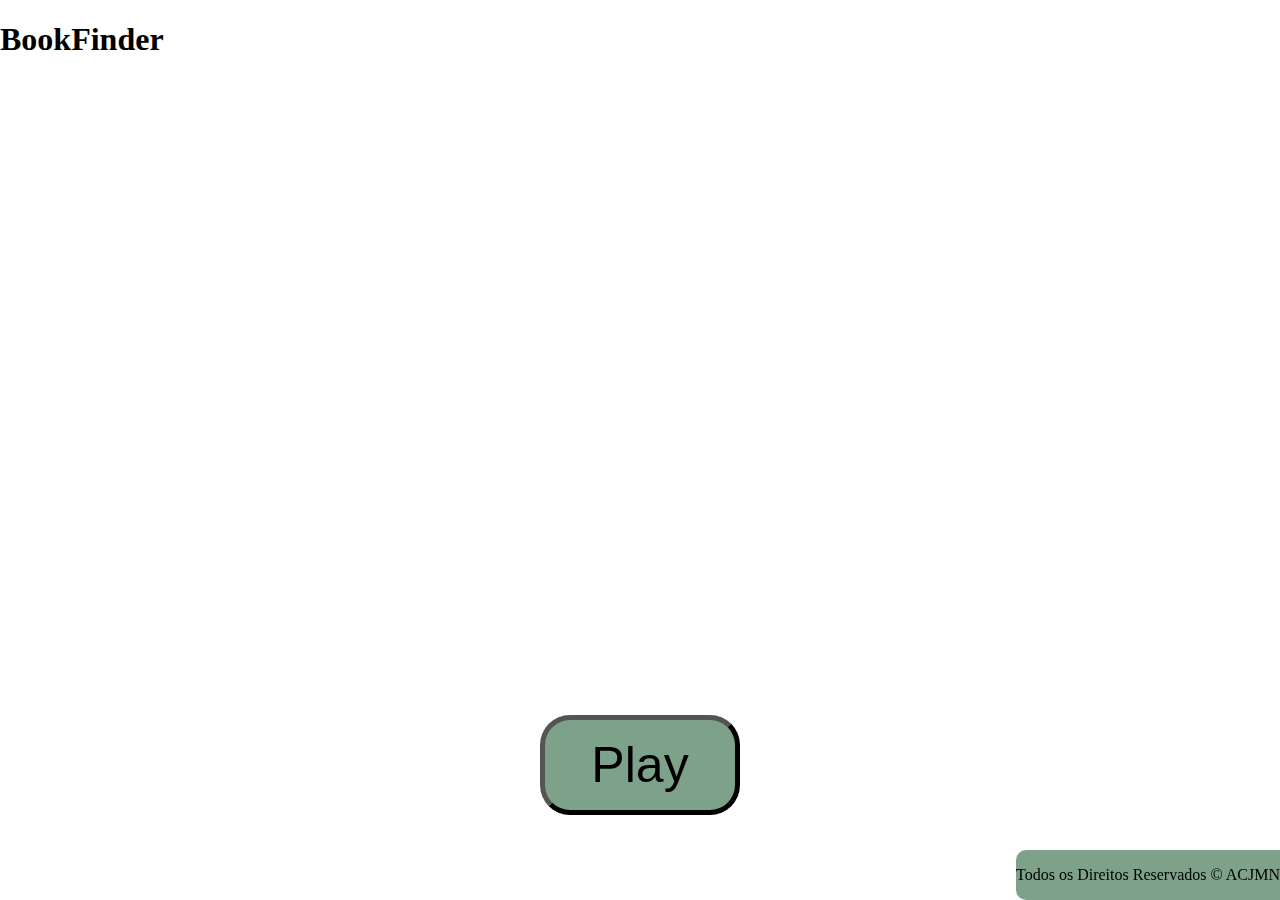
<file: index.html>
<!DOCTYPE html>
<html lang="pt-BR" id="initialpage">
<head>
    <meta charset="UTF-8">
    <meta name="viewport" content="width=device-width, initial-scale=1.0">
    <link rel="stylesheet" type="text/css" href="styles.css"> 
    <title>BookFinder</title>
</head>
<body>
    <h1>BookFinder</h1>
    <br>
    
    <div id="playbutton">
      <a href="history.html">
        <button class="effect-zoom">
          Play
        </button>
      </a>
    </div>
    
    <footer class="footer">
      <p>Todos os Direitos Reservados &copy; ACJMN</p>
    </footer>
</html>
</file>
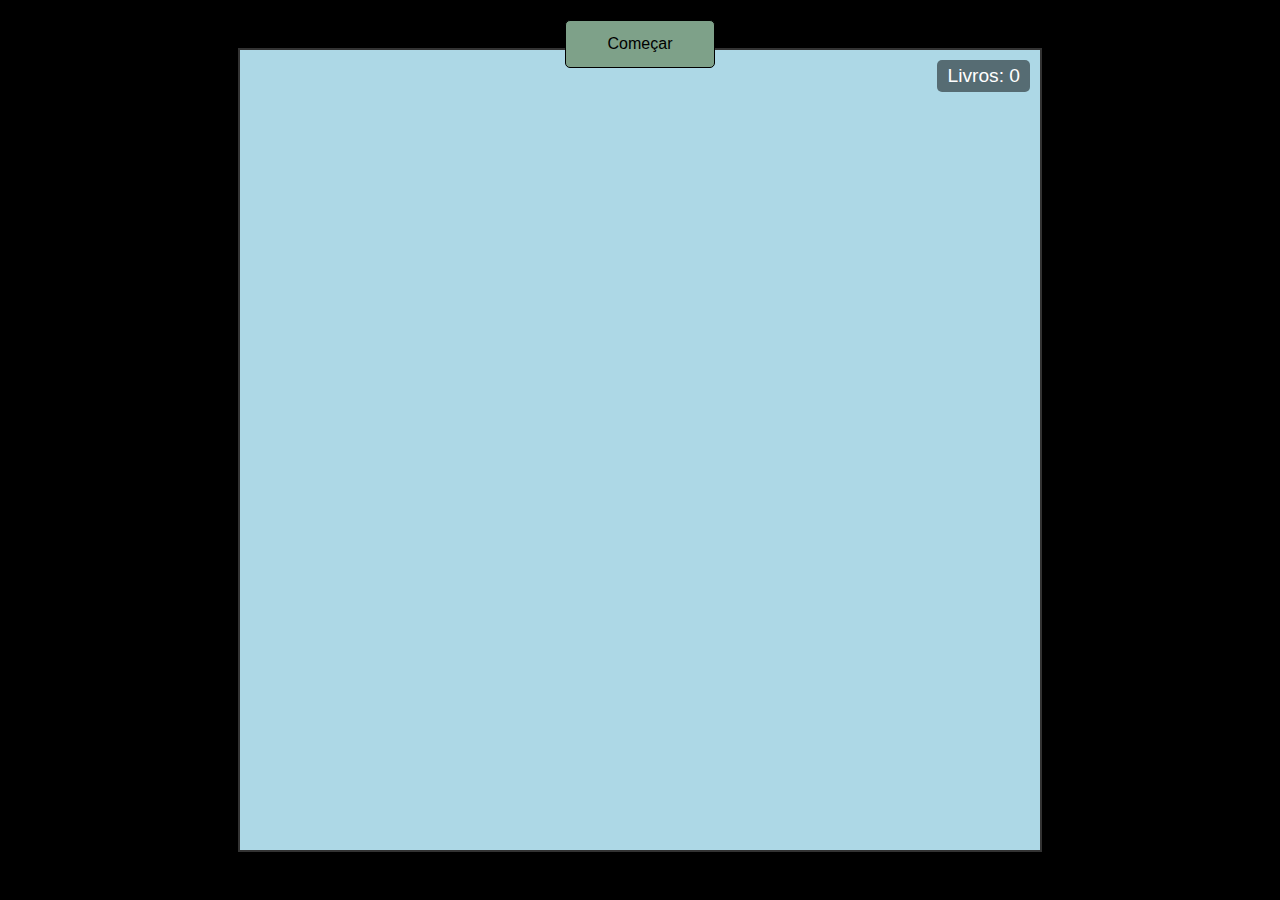
<file: game.html>
<!DOCTYPE html>
<html lang="pt-BR" id="initialpage">
<head>
  <meta charset="UTF-8" />
  <meta name="viewport" content="width=device-width, initial-scale=1.0"/>
  <link rel="stylesheet" href="stylesgame.css" />
  <title>Book Finder</title>
</head>
<body>
  <button id="startBtn">Começar</button>

  <div id="main" class="game">
    <div id="scoreDisplay">Livros: 0</div>

    <div class="cenario cenario1">
      <div class="background layer1"></div>
      <div class="background layer2"></div>
      <div class="background layer3"></div>
      <div class="background layer4"></div>
    </div>

    <div class="cenario cenario2">
      <div class="background layer1"></div>
      <div class="background layer2"></div>
      <div class="background layer3"></div>
      <div class="background layer4"></div>
    </div>

    <div class="cenario cenario3">
      <div class="background layer1"></div>
      <div class="background layer2"></div>
      <div class="background layer3"></div>
      <div class="background layer4"></div>
    </div>

    <div class="cenario cenario4">
      <div class="background layer1"></div>
      <div class="background layer2"></div>
      <div class="background layer3"></div>
      <div class="background layer4"></div>
      <div class="background layer5"></div>
    </div>

    <div class="cenario cenario5">
      <div class="background layer1"></div>
      <div class="background layer2"></div>
      <div class="background layer3"></div>
      <div class="background layer4"></div>
      <div class="background layer5"></div>
      <div class="background layer6"></div>
    </div>

    <div class="robson"></div>
    <div class="obstacle"></div>
    <div class="collectible"></div> <!-- Novo elemento coletável -->
  </div>

  <script src="script1.js"></script>
</body>
</html>
</file>
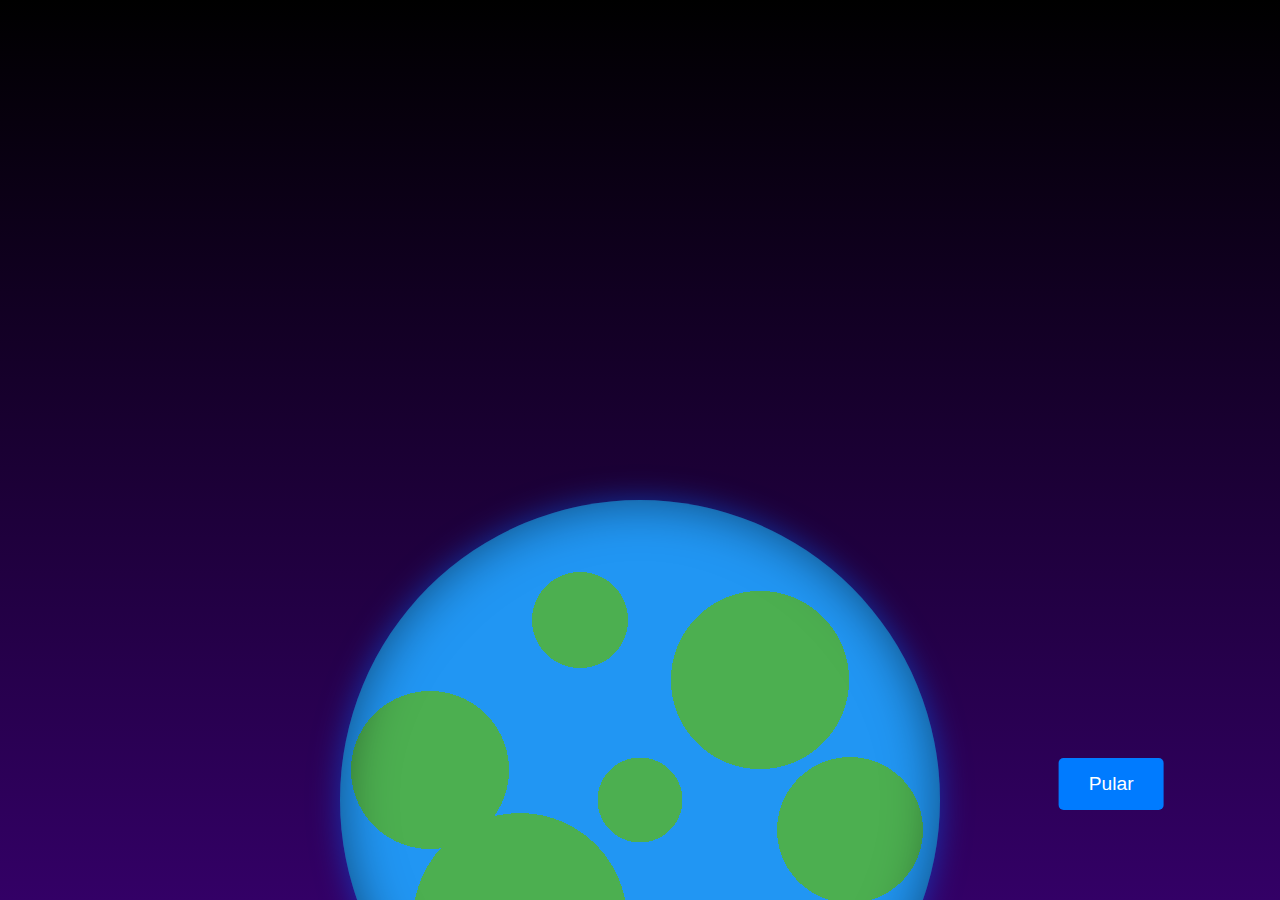
<file: history.html>
<!DOCTYPE html>
<html lang="pt-BR">
<head>
    <meta charset="UTF-8">
    <meta name="viewport" content="width=device-width, initial-scale=1.0">
    <link rel="stylesheet" type="text/css" href="stylesanimation.css">
    <title>BookFinder</title>

</head>
<body>
    <div class="space-scene">
        <!-- Estrelas -->
        <div class="stars">
            <div class="star"></div>
            <div class="star"></div>
            <div class="star"></div>
            <div class="star"></div>
            <div class="star"></div>
            <div class="star"></div>
            <div class="star"></div>
            <div class="star"></div>
        </div>

        <!-- Terra -->
        <div class="earth"></div>

        <!-- Nave espacial -->
        <div class="spaceship">
            <div class="ship-body">
                <div class="ship-dome">
                    <div class="alien">
                        <div class="alien-eyes"></div>
                    </div>
                </div>
                <div class="ship-light"></div>
            </div>
        </div>

        <!-- Efeitos de impacto -->
        <div class="impact-effect"></div>
        
        <!-- Partículas de poeira -->
        <div class="dust-particle"></div>
        <div class="dust-particle"></div>
        <div class="dust-particle"></div>
        <div class="dust-particle"></div>

        <!-- Texto da história -->
        <div class="story-text">
            <h2>A Chegada</h2>
            <p>Um alienígena cai na Terra e perde todas as suas lembranças...</p>
            <p>Agora ele deve encontrar livros perdidos para recuperar sua memória!</p>
        </div>

        <!-- Botão de início -->
          <a href="game.html">
            <button class="inicio">
              Iniciar
            </button>
          </a>
        
         <!-- Pular introdução -->
          <a href="game.html">
            <button class="inicio1">
              Pular
            </button>
          </a>
        
    </div>
</body>
</html>
</file>
<file: styles.css>
body {
    margin: 0;
    overflow: hidden;
}

.title{
  position: absolute;
  top: 0;
  width: 100%;
  z-index: 100;
}

.title h1{
  text-align: center;
  color: white;
  font-size: clamp(50px, 10vw, 100px);
}

#playbutton{
  position: absolute;
  top: 85%;
  left: 50%;
  transform: translate(-50%, -50%);
  width: clamp(150px, 20vw, 200px);
  height: clamp(75px, 10vw, 100px);
  z-index: 10;
  text-align: center;
  
}

#playbutton button{
  background: #7ea189;
  font-size: clamp(40px, 10vw, 50px);;
  width: 100%;
  height: 100%;
  cursor: pointer;
  border-width: 5px;
  border-radius: 30px;
}

.effect-zoom {
  transition: transform 0.4s ease, box-shadow 0.3s ease;
}

.effect-zoom:hover {
  transform: scale(1.2);
  box-shadow: 0 10px 20px rgba(0, 0, 0, 0.2);
}

/* Tela */
.tela {
    position: relative;
    width: 100vw;
    height: 100vh;
    overflow: hidden;
}

.space{
  position: absolute;
  inset: 0;
  background: linear-gradient(to bottom, black, #09083b 50%, #4b178a);
}

/* Estrelas */
.stars {
    position: absolute;
    width: 200%;
    height: 100%;
    animation: move-stars 2s linear infinite;
}

.star {
    position: absolute;
    background-color: #fff;
    border-radius: 50%;
    opacity: 0;
    animation: twinkle 8s infinite ease-in-out alternate;
}

/* Tamanhos e posições aleatórias para as estrelas */
.star:nth-child(1) { top: 10%; left: 20%; width: 2px; height: 2px; animation-delay: 0s; }
.star:nth-child(2) { top: 50%; left: 70%; width: 3px; height: 3px; animation-delay: 1s; }
.star:nth-child(3) { top: 80%; left: 40%; width: 1px; height: 1px; animation-delay: 2s; }
.star:nth-child(4) { top: 30%; left: 90%; width: 2px; height: 2px; animation-delay: 3s; }
.star:nth-child(5) { top: 60%; left: 10%; width: 3px; height: 3px; animation-delay: 4s; }
.star:nth-child(6) { top: 20%; left: 50%; width: 1px; height: 1px; animation-delay: 0.5s; }
.star:nth-child(7) { top: 70%; left: 25%; width: 2px; height: 2px; animation-delay: 1.5s; }
.star:nth-child(8) { top: 40%; left: 80%; width: 3px; height: 3px; animation-delay: 2.5s; }
.star:nth-child(9) { top: 15%; left: 60%; width: 2px; height: 2px; animation-delay: 0.2s; }
.star:nth-child(10) { top: 25%; left: 10%; width: 1px; height: 1px; animation-delay: 1.2s; }
.star:nth-child(11) { top: 35%; left: 80%; width: 3px; height: 3px; animation-delay: 2.1s; }
.star:nth-child(12) { top: 45%; left: 30%; width: 2px; height: 2px; animation-delay: 3.1s; }
.star:nth-child(13) { top: 55%; left: 90%; width: 3px; height: 3px; animation-delay: 4.3s; }
.star:nth-child(14) { top: 65%; left: 15%; width: 1px; height: 1px; animation-delay: 0.7s; }
.star:nth-child(15) { top: 75%; left: 50%; width: 2px; height: 2px; animation-delay: 1.7s; }
.star:nth-child(16) { top: 85%; left: 70%; width: 3px; height: 3px; animation-delay: 2.9s; }
.star:nth-child(17) { top: 5%; left: 40%; width: 2px; height: 2px; animation-delay: 3.7s; }
.star:nth-child(18) { top: 50%; left: 90%; width: 3px; height: 3px; animation-delay: 4.8s; }
.star:nth-child(19) { top: 60%; left: 25%; width: 1px; height: 1px; animation-delay: 0.4s; }
.star:nth-child(20) { top: 70%; left: 65%; width: 2px; height: 2px; animation-delay: 1.1s; }
.star:nth-child(21) { top: 10%; left: 75%; width: 3px; height: 3px; animation-delay: 2.4s; }
.star:nth-child(22) { top: 20%; left: 5%; width: 2px; height: 2px; animation-delay: 3.5s; }
.star:nth-child(23) { top: 30%; left: 60%; width: 1px; height: 1px; animation-delay: 4.6s; }
.star:nth-child(24) { top: 40%; left: 45%; width: 3px; height: 3px; animation-delay: 0.8s; }
.star:nth-child(25) { top: 50%; left: 85%; width: 2px; height: 2px; animation-delay: 1.8s; }
.star:nth-child(26) { top: 60%; left: 35%; width: 3px; height: 3px; animation-delay: 2.8s; }
.star:nth-child(27) { top: 70%; left: 55%; width: 1px; height: 1px; animation-delay: 3.8s; }
.star:nth-child(28) { top: 80%; left: 95%; width: 2px; height: 2px; animation-delay: 4.9s; }
.star:nth-child(29) { top: 90%; left: 10%; width: 3px; height: 3px; animation-delay: 0.9s; }
.star:nth-child(30) { top: 15%; left: 50%; width: 2px; height: 2px; animation-delay: 1.5s; }
.star:nth-child(31) { top: 25%; left: 80%; width: 1px; height: 1px; animation-delay: 2.3s; }
.star:nth-child(32) { top: 35%; left: 20%; width: 3px; height: 3px; animation-delay: 3.2s; }
.star:nth-child(33) { top: 45%; left: 60%; width: 2px; height: 2px; animation-delay: 4.2s; }
.star:nth-child(34) { top: 55%; left: 40%; width: 3px; height: 3px; animation-delay: 0.3s; }
.star:nth-child(35) { top: 65%; left: 30%; width: 1px; height: 1px; animation-delay: 1.3s; }
.star:nth-child(36) { top: 75%; left: 90%; width: 2px; height: 2px; animation-delay: 2.5s; }
.star:nth-child(37) { top: 85%; left: 45%; width: 3px; height: 3px; animation-delay: 3.5s; }
.star:nth-child(38) { top: 95%; left: 70%; width: 1px; height: 1px; animation-delay: 4.5s; }
.star:nth-child(39) { top: 5%; left: 5%; width: 2px; height: 2px; animation-delay: 0.1s; }
.star:nth-child(40) { top: 95%; left: 95%; width: 3px; height: 3px; animation-delay: 1.9s; }


@keyframes twinkle {
    0% { opacity: 0; transform: scale(0.5); }
    50% { opacity: 1; transform: scale(1); }
    100% { opacity: 0; transform: scale(0.5); }
}

@keyframes move-stars {
  0% {
    transform: translateX(0);
  }
  100% {
    transform: translateX(50%);
  }
}

/* Nave espacial */
.spaceship {
  position: absolute;
  top: 50%;
  left: 50%;
  transform: translate(-50%, -50%);
  width: 30vw;
  height: 15vw;
  z-index: 10;
  animation: voo 2s ease-in-out infinite alternate;
}

.spaceship::after{
  content: "";
  position: absolute;
  top: 50%;
  left: 110%;
  transform: translateY(-50%);
  width: 30vw;
  height: 12vw;
  border-radius: 50%;
  background: radial-gradient(circle at right, rgba(37, 164, 179, 1), rgba(101, 189, 199, 0.3), rgba(255, 0, 0, 0));
  filter: blur(6px);
  z-index: 10;
  animation: propulsao 0.4s ease-in-out infinite alternate;
}

.ship-body {
    width: 100%;
    height: 100%;
    background-color: #434352;
    border-radius: 50%;
    position: relative;
    box-shadow: inset 0 0 10px rgba(0, 0, 0, 0.5);
}

.ship-dome {
    width: 70%;
    height: 70%;
    background-color: #acacbd;
    border-radius: 50%;
    position: absolute;
    top: -30%; /* Posiciona a cú***** acima do corpo principal */
    left: 15%;
    display: flex;
    justify-content: center;
    align-items: center;
    overflow: hidden; /* Garante que o alienígena não vaze */
}

.ship-light {
    position: absolute;
    bottom: -10px;
    left: 30%;
    width: 40%;
    height: 20px;
    background: radial-gradient(circle, rgba(255, 255, 0, 0.8) 0%, rgba(255, 255, 0, 0) 70%);
    border-radius: 50%;
    transform: rotate(180deg);
    animation: ship-light-pulse 1s infinite alternate;
}

@keyframes voo {
  0% {
    transform: translate(-50%, -50%) translateY(0);
  }
  100% {
    transform: translate(-50%, -50%) translateY(-40%);
  }
}

@keyframes propulsao {
  0% {
    transform: translateY(-50%) scaleX(1);
    opacity: 1;
  }
  100% {
    transform: translateY(-50%) scaleX(1.6);
    opacity: 0.7;
  }
}

@keyframes ship-light-pulse {
    0% { transform: rotate(180deg) scale(1); opacity: 1; }
    100% { transform: rotate(180deg) scale(1.2); opacity: 0.8; }
}

.footer{
  background: #7ea189;
  border-top-left-radius: 10px;
  border-bottom-left-radius: 10px;
  right: 0%;
  position: fixed;
  bottom: 0%;
}
</file>
<file: stylesgame.css>
/* layout básico */
body {
  margin: 0;
  background: black;
  display: flex;
  justify-content: center;
  align-items: center;
  height: 100vh;
  overflow: hidden;
}

#startBtn {
  position: absolute;
  width: 150px;
  height: 48px;
  top: 20px;
  left: 50%;
  transform: translateX(-50%);
  background: #7ea189;
  color: black;
  border: solid black 1px;
  border-radius: 5px;
  font-size: 16px;
  cursor: pointer;
  padding: 8px 12px;
  z-index: 100;
}

/* área do jogo */
.game {
  margin-bottom: 100px;
  margin-top: 100px;
  width: clamp(300px, 70vw, 800px);
  height: clamp(300px, 70vw, 800px);
  background-color: lightblue;
  border: 2px solid #333;
  position: relative;
  overflow: hidden;
}

/* contador de coletáveis */
#scoreDisplay {
  position: absolute;
  top: 10px;
  right: 10px;
  color: white;
  background-color: rgba(0, 0, 0, 0.5);
  padding: 5px 10px;
  border-radius: 5px;
  font-family: sans-serif;
  font-size: 1.2em;
  z-index: 100;
}

/* camadas base */
.background {
  position: absolute;
  bottom: 0;
  left: 0;
  width: 100%;
  height: 100%;
  background-repeat: repeat-x;
  background-size: auto 100%;
  z-index: 0;
  /* pausa por padrão; só rodará quando o jogo começar */
  animation-play-state: paused;
}

/* cada cenário fica oculto até ser ativado */
.cenario {
  position: absolute;
  width: 100%;
  height: 100%;
  top: 0;
  left: 0;
  overflow: hidden;
  display: none;
}

.cenario.active {
  display: block;
}

/* ---------- CENARIO 1 - Paris ---------- */
.cenario1 .layer1 {
  background: linear-gradient(to bottom, #47bfff 0%, #80d7ff 100%);
  z-index: 1;
  animation: none;
}
.cenario1 .layer2 {
  background-image: url("https://uploads.onecompiler.io/43s2gpp6m/43zmwht6b/1%20-%20Paris.png");
  animation: none;
  z-index: 2;
}
.cenario1 .layer3 {
  background-image: url("https://uploads.onecompiler.io/43s2gpp6m/43zmwht6b/2%20-%20Paris.png");
  animation: moveBackground 28s linear infinite;
  z-index: 3;
}
.cenario1 .layer4 {
  background-image: url("https://uploads.onecompiler.io/43s2gpp6m/43zmwht6b/Universal%20grass.png");
  animation: moveBackground 2s linear infinite;
  z-index: 4;
}

/* ---------- CENARIO 2 - Egito ---------- */
.cenario2 .layer1 {
  background: linear-gradient(to bottom, #d65d00 0%, #c2a92b 100%);
  z-index: 1;
  animation: none;
}
.cenario2 .layer2 {
  background-image: url("https://uploads.onecompiler.io/43s2gpp6m/43zmwht6b/1%20-%20Egito.png");
  animation: moveBackground 60s linear infinite;
  z-index: 2;
}
.cenario2 .layer3 {
  background-image: url("https://uploads.onecompiler.io/43s2gpp6m/43zmwht6b/2%20-%20Egito.png");
  animation: none;
  bottom: -10px;
  z-index: 3;
}
.cenario2 .layer4 {
  background-image: url("https://uploads.onecompiler.io/43s2gpp6m/43zmwht6b/Universal%20grass.png");
  animation: moveBackground 2s linear infinite;
  z-index: 4;
}

/* ---------- CENARIO 3 - China ---------- */
.cenario3 .layer1 {
  background: linear-gradient(to bottom, #47bfff 0%, #80d7ff 100%);
  z-index: 1;
  animation: none;
}
.cenario3 .layer2 {
  background-image: url("https://uploads.onecompiler.io/43s2gpp6m/43zmwht6b/1%20-%20China.png");
  animation: moveBackground 60s linear infinite;
  z-index: 2;
}
.cenario3 .layer3 {
  background-image: url("https://uploads.onecompiler.io/43s2gpp6m/43zmwht6b/2%20-%20China.png");
  animation: none;
  bottom: -10px;
  z-index: 3;
}
.cenario3 .layer4 {
  background-image: url("https://uploads.onecompiler.io/43s2gpp6m/43zmwht6b/Universal%20grass.png");
  animation: moveBackground 2s linear infinite;
  z-index: 4;
}

/* ---------- CENARIO 4 - Brasil ---------- */
.cenario4 .layer1 {
  background: linear-gradient(to bottom, #47bfff 0%, #80d7ff 100%);
  z-index: 1;
  animation: none;
}
.cenario4 .layer2 {
  background-image: url("https://uploads.onecompiler.io/43s2gpp6m/43zmwht6b/1%20-%20Brasil.png");
  animation: moveBackground 60s linear no-repeat;
  bottom: -25px;
  z-index: 2;
}
.cenario4 .layer3 {
  background-image: url("https://uploads.onecompiler.io/43s2gpp6m/43zmwht6b/2%20-%20Brasilv2.png");
  animation: moveBackground 28s linear infinite;
  z-index: 3;
}
.cenario4 .layer4 {
  background-image: url("https://uploads.onecompiler.io/43s2gpp6m/43zmwht6b/3%20-%20Brasil.png");
  animation: moveBackground 10s linear infinite;
  z-index: 4;
}
.cenario4 .layer5 {
  background-image: url("https://uploads.onecompiler.io/43s2gpp6m/43zmwht6b/Universal%20grass.png");
  animation: moveBackground 2s linear infinite;
  z-index: 5;
}

/* ---------- CENARIO 5 - EUA ---------- */
.cenario5 .layer1 {
  background: linear-gradient(to bottom, #172152 0%, #886dc2 100%);
  z-index: 1;
  animation: none;
}

.cenario5 .layer2 {
  background-image: url("https://uploads.onecompiler.io/43s2gpp6m/43zmwht6b/1%20-%20EUA.png");
  animation: moveBackground 60s linear infinite;
  z-index: 2;
}

.cenario5 .layer3 {
  background-image: url("https://uploads.onecompiler.io/43s2gpp6m/43zmwht6b/2%20-%20EUA.png");
  animation: moveBackground 45s linear infinite;
  z-index: 3;
}
.cenario5 .layer4 {
  background-image: url("https://uploads.onecompiler.io/43s2gpp6m/43zmwht6b/3%20-EUA.png");
  animation: moveBackground 28s linear infinite;
  z-index: 4;
}
.cenario5 .layer5 {
  background-image: url("https://uploads.onecompiler.io/43s2gpp6m/43zmwht6b/4%20-%20EUA.png");
  z-index: 5;
}
.cenario5 .layer6 {
  background-image: url("https://uploads.onecompiler.io/43s2gpp6m/43zmwht6b/Universal%20grass.png");
  animation: moveBackground 2s linear infinite;
  z-index: 6;
}

/* Animação do movimento horizontal das camadas (aplica-se às layers que têm animation) */
@keyframes moveBackground {
  from { background-position-x: 0; }
  /* Usando a unidade vw (viewport width) para que o deslocamento seja relativo ao tamanho da tela */
  to   { background-position-x: -100vw; }
}

/* personagem e obstáculo */
.robson {
  width: 18%;
  height: 25%;
  background-image: url("https://uploads.onecompiler.io/43s2gpp6m/43zmwht6b/Robson%20Definitive.png");
  background-size: cover;
  background-repeat: no-repeat;
  position: absolute;
  bottom: 17%;
  left: 50px;
  z-index: 10;
}

.obstacle {
  width: 8%;
  height: 10%;
  background-color: gray;
  position: absolute;
  bottom: 17%;
  left: 120%;
  z-index: 10;
}

/* ESPAÇO DEDICADO PARA O COLETÁVEL */
.collectible {
  /* Estilo padrão do coletável */
  width: 8%;
  height: 8%;
  background-color: red; /* Cor temporária, substitua pela imagem */
  border-radius: 100%;
  background-image: url("https://uploads.onecompiler.io/43s2gpp6m/43zmwht6b/book_icon.png"); /* Exemplo de imagem de livro */
  background-size: contain;
  background-repeat: no-repeat;
  position: absolute;
  bottom: 50%; /* Posição um pouco mais alta que o obstáculo */
  left: 120%;
  z-index: 10;
  transition: opacity 0.2s ease-out; /* Para um efeito de desaparecimento suave */
}
/* FIM DO ESPAÇO DEDICADO PARA O COLETÁVEL */

/* quando quiser pausar via classe */
.game.paused .background {
  animation-play-state: paused !important;
}
</file>
<file: stylesanimation.css>
/* Estilos gerais */
body {
    margin: 0;
    overflow: hidden;
    background-color: #000;
    font-family: sans-serif; /* Usando fonte normal */
    color: #fff;
}

.space-scene {
    position: relative;
    width: 100vw;
    height: 100vh;
    background: linear-gradient(to bottom, #000000, #1a0033, #330066);
    overflow: hidden;
}

/* Estrelas */
.stars {
    position: absolute;
    width: 100%;
    height: 100%;
}

.star {
    position: absolute;
    background-color: #fff;
    border-radius: 50%;
    opacity: 0;
    animation: twinkle 5s infinite ease-in-out alternate;
}

/* Tamanhos e posições aleatórias para as estrelas */
.star:nth-child(1) { top: 10%; left: 20%; width: 2px; height: 2px; animation-delay: 0s; }
.star:nth-child(2) { top: 50%; left: 70%; width: 3px; height: 3px; animation-delay: 1s; }
.star:nth-child(3) { top: 80%; left: 40%; width: 1px; height: 1px; animation-delay: 2s; }
.star:nth-child(4) { top: 30%; left: 90%; width: 2px; height: 2px; animation-delay: 3s; }
.star:nth-child(5) { top: 60%; left: 10%; width: 3px; height: 3px; animation-delay: 4s; }
.star:nth-child(6) { top: 20%; left: 50%; width: 1px; height: 1px; animation-delay: 0.5s; }
.star:nth-child(7) { top: 70%; left: 25%; width: 2px; height: 2px; animation-delay: 1.5s; }
.star:nth-child(8) { top: 40%; left: 80%; width: 3px; height: 3px; animation-delay: 2.5s; }

@keyframes twinkle {
    0% { opacity: 0; transform: scale(0.5); }
    50% { opacity: 1; transform: scale(1); }
    100% { opacity: 0; transform: scale(0.5); }
}

/* Terra */
.earth {
    position: absolute;
    bottom: -200px; /* Começa fora da tela */
    left: 50%;
    transform: translateX(-50%);
    width: 600px;
    height: 600px;
    background: 
        /* Continentes (camadas de gradientes para simular formas) */
        radial-gradient(circle at 70% 30%, #4CAF50 15%, transparent 15%) 0 0,
        radial-gradient(circle at 30% 70%, #4CAF50 18%, transparent 18%) 0 0,
        radial-gradient(circle at 50% 50%, #4CAF50 10%, transparent 10%) 0 0,
        radial-gradient(circle at 85% 55%, #4CAF50 12%, transparent 12%) 0 0,
        radial-gradient(circle at 15% 45%, #4CAF50 13%, transparent 13%) 0 0,
        radial-gradient(circle at 40% 20%, #4CAF50 8%, transparent 8%) 0 0,
        radial-gradient(circle at 60% 80%, #4CAF50 9%, transparent 9%) 0 0,
        /* Oceano */
        radial-gradient(circle at 50% 50%, #2196F3 70%, #0D47A1 100%);
    background-size: 100% 100%; /* Ajusta o tamanho dos gradientes para cobrir a área */
    background-repeat: no-repeat;
    border-radius: 50%;
    box-shadow: inset 0 0 50px rgba(0, 0, 0, 0.5), 0 0 30px rgba(0, 100, 255, 0.5);
    animation: earth-approach 10s forwards;
}

@keyframes earth-approach {
    0% { bottom: -200px; opacity: 0; }
    50% { bottom: 0px; opacity: 1; }
    100% { bottom: 0px; opacity: 1; }
}

/* Nave espacial */
.spaceship {
    position: absolute;
    top: -100px; /* Começa fora da tela */
    left: 50%;
    transform: translateX(-50%) rotate(20deg); /* Inclinação inicial */
    width: 120px;
    height: 60px;
    animation: spaceship-descent 8s forwards, spaceship-wobble 0.5s infinite alternate 8s;
    opacity: 0;
    z-index: 10;
}

.ship-body {
    width: 100%;
    height: 100%;
    background-color: #ccc;
    border-radius: 50%;
    position: relative;
    box-shadow: inset 0 0 10px rgba(0, 0, 0, 0.5);
}

.ship-dome {
    width: 70%;
    height: 70%;
    background-color: #88f;
    border-radius: 50%;
    position: absolute;
    top: -30%; /* Posiciona a cú***** acima do corpo principal */
    left: 15%;
    box-shadow: inset 0 0 10px rgba(255, 255, 255, 0.5);
    display: flex;
    justify-content: center;
    align-items: center;
    overflow: hidden; /* Garante que o alienígena não vaze */
}

.alien {
    position: relative;
    width: 30px;
    height: 30px;
    background-color: transparent; /* Cor de fundo transparente para o alienígena */
    display: flex;
    justify-content: center;
    align-items: center;
    font-size: 24px; /* Tamanho da fonte para o rosto */
    line-height: 1; /* Ajuste da linha para o rosto */
    color: #000; /* Cor do rosto */
    transform: translateY(5px); /* Ajuste vertical para posicionamento */
}

.alien::before {
    content: 'o_o'; /* O rosto pixelado */
    position: absolute;
    color: black; /* Alien preto */
}

.alien-eyes {
    /* Não é mais necessário, mas mantido para evitar erros no HTML */
    display: none;
}

.ship-light {
    position: absolute;
    bottom: -10px;
    left: 30%;
    width: 40%;
    height: 20px;
    background: radial-gradient(circle, rgba(255, 255, 0, 0.8) 0%, rgba(255, 255, 0, 0) 70%);
    border-radius: 50%;
    transform: rotate(180deg);
    animation: ship-light-pulse 1s infinite alternate;
}

@keyframes spaceship-descent {
    0% { top: -100px; opacity: 0; transform: translateX(-50%) rotate(20deg); }
    20% { opacity: 1; }
    80% { top: 60%; transform: translateX(-50%) rotate(-5deg); }
    100% { top: 70%; transform: translateX(-50%) rotate(0deg); }
}

@keyframes spaceship-wobble {
    0% { transform: translateX(-50%) rotate(0deg); }
    100% { transform: translateX(-50%) rotate(2deg); }
}

@keyframes ship-light-pulse {
    0% { transform: rotate(180deg) scale(1); opacity: 1; }
    100% { transform: rotate(180deg) scale(1.2); opacity: 0.8; }
}

/* Efeitos de impacto */
.impact-effect {
    position: absolute;
    top: 70%; /* Posição de impacto da nave */
    left: 50%;
    transform: translate(-50%, -50%);
    width: 150px;
    height: 150px;
    background: radial-gradient(circle, rgba(255, 165, 0, 0.8) 0%, rgba(255, 165, 0, 0) 70%);
    border-radius: 50%;
    opacity: 0;
    animation: impact-fade 1s forwards 8s;
}

@keyframes impact-fade {
    0% { opacity: 0; transform: translate(-50%, -50%) scale(0.5); }
    50% { opacity: 1; transform: translate(-50%, -50%) scale(1.2); }
    100% { opacity: 0; transform: translate(-50%, -50%) scale(1.5); }
}

/* Partículas de poeira */
.dust-particle {
    position: absolute;
    background-color: #8B4513; /* Cor de terra */
    border-radius: 50%;
    opacity: 0;
    animation: dust-spread 2s forwards 8.5s;
}

.dust-particle:nth-child(1) { top: 75%; left: 45%; width: 5px; height: 5px; }
.dust-particle:nth-child(2) { top: 70%; left: 55%; width: 8px; height: 8px; }
.dust-particle:nth-child(3) { top: 80%; left: 48%; width: 6px; height: 6px; }
.dust-particle:nth-child(4) { top: 72%; left: 52%; width: 7px; height: 7px; }

@keyframes dust-spread {
    0% { opacity: 0; transform: translate(0, 0); }
    20% { opacity: 1; }
    100% { opacity: 0; transform: translate(calc((var(--random-x) - 0.5) * 200px), calc((var(--random-y) - 0.5) * 200px)) scale(0); }
}

/* Animação para os olhos do alienígena (perda de memória) */
@keyframes alien-memory-loss {
    0% { color: #000; }
    50% { color: #f00; }
    100% { color: #000; }
}

.alien.memory-loss::before {
    animation: alien-memory-loss 1s infinite alternate;
}

/* Texto da história */
.story-text {
    position: absolute;
    top: 50%;
    left: 50%;
    transform: translate(-50%, -50%);
    text-align: center;
    font-size: 1.5em;
    opacity: 0;
    animation: text-fade-in 2s forwards 10s;
    width: 80%;
    max-width: 600px;
    line-height: 1.6;
}

.story-text h2 {
    font-size: 2em;
    margin-bottom: 20px;
}

@keyframes text-fade-in {
    0% { opacity: 0; transform: translate(-50%, -40%); }
    100% { opacity: 1; transform: translate(-50%, -50%); }
}

/* Botões */
.inicio, .inicio1 {
    position: absolute;
    bottom: 10%;
    padding: 15px 30px;
    font-size: 1.2em;
    background-color: #007bff;
    color: #fff;
    border: none;
    border-radius: 5px;
    cursor: pointer;
}

.inicio {
    left: 5%;
    transform: translateX(-50%);
    opacity: 0;
    animation: button-fade-in 1s forwards 15s;
}

.inicio1 {
    right: 5%;
    transform: translateX(-50%);
    opacity: 1; /* Visível desde o início */
    animation: none; /* Remove a animação de fade-in */
}

@keyframes button-fade-in {
    0% { opacity: 0; transform: translateY(20px); }
    100% { opacity: 1; transform: translateY(0); }
}
</file>
